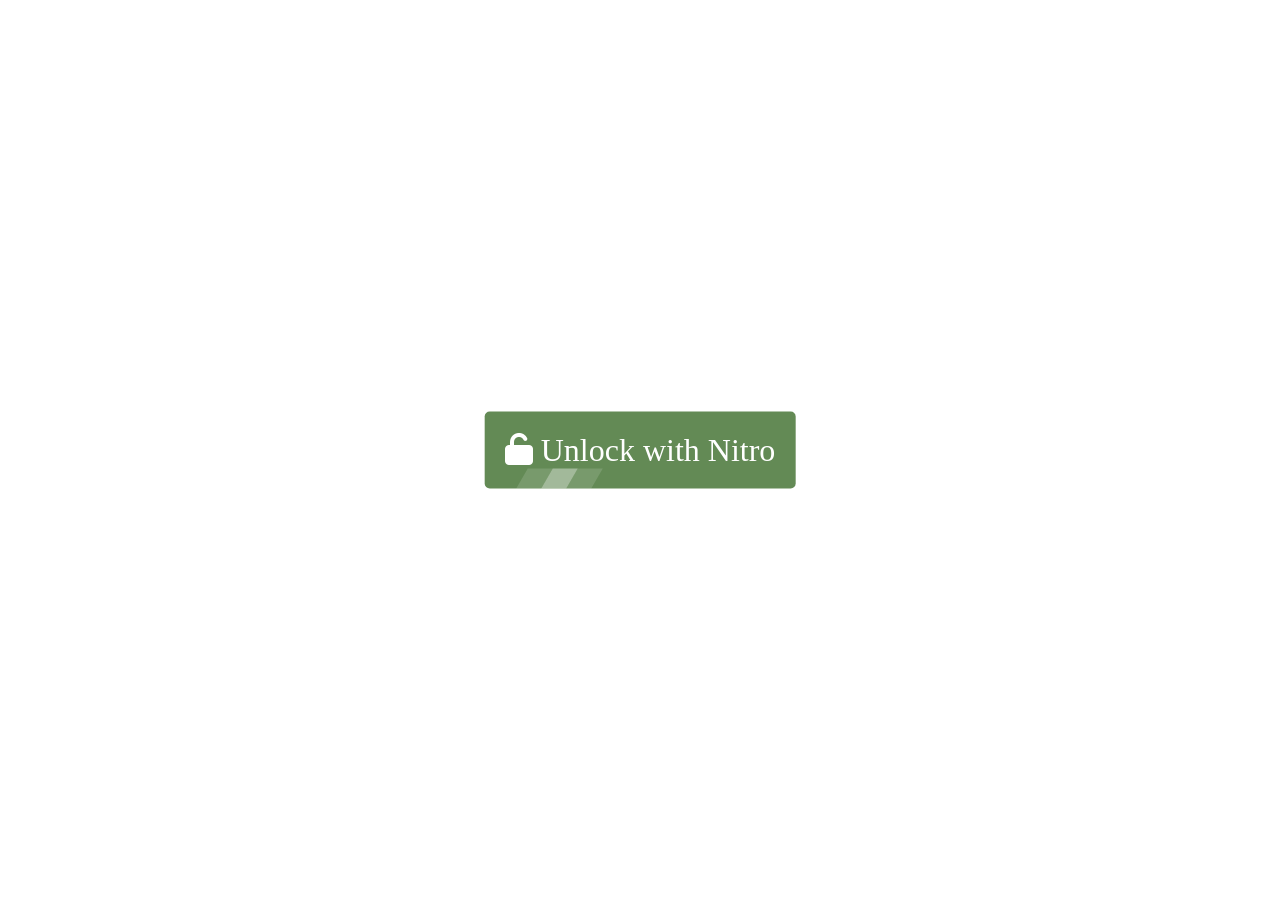
<file: index.html>
<!DOCTYPE html>
<html lang="en">
<head>
    <meta charset="UTF-8">
    <meta http-equiv="X-UA-Compatible" content="IE=edge">
    <meta name="viewport" content="width=device-width, initial-scale=1.0">
    <title>css style</title>
    <link rel="stylesheet" href="style.css">
    <link rel="stylesheet" href="https://cdnjs.cloudflare.com/ajax/libs/font-awesome/6.3.0/css/all.min.css" integrity="sha512-SzlrxWUlpfuzQ+pcUCosxcglQRNAq/DZjVsC0lE40xsADsfeQoEypE+enwcOiGjk/bSuGGKHEyjSoQ1zVisanQ==" crossorigin="anonymous" referrerpolicy="no-referrer" />
</head>
</head>
<body>

    <div class="middle">
        <a href="" class="btn">
            <div class="box">
                <i class="fa-solid fa-unlock"></i>
                Unlock with Nitro 
            </div>
            <div class="boxmax">
                <div class="box1"></div>
                <div class="box2"></div>
                <div class="box3"></div>
            </div>
        </a>
    </div>
    
</body>
</html>
</file>
<file: style.css>
.middle{
    position: absolute;
    top: 50%;
    left: 50%;
    transform: translate(-50%,-50%);
}   
.btn{
    position: relative;
    overflow: hidden;
    display: block;
    color: white;
    font-size: 2rem;
    text-decoration: none;
    margin: 30px 0px;
    padding: 20px ;
    background-color: #638A55;
    border-radius: 5px;
}
.box{
    position: relative;
    z-index: 1;
}
.boxmax{
    position: absolute;
    animation-name: example;
    animation-duration: 1.5s;
    animation-iteration-count: infinite;
}
@keyframes example {
    0%   {left:0px; top:0px;}
    100% {left:500px; top:0px;}
}
.box1{
    position: absolute;
    background-color: rgba(255, 255, 255, 0.138);
    width: 25px;
    height: 80px;
    top: 0;
    transform: skewX(-30deg);
}
.box2{
    position: absolute;
    background-color: rgba(255, 255, 255, 0.405);
    width: 25px;
    height: 80px;
    top: 0;
    left: 25px;
    transform: skewX(-30deg);
}
.box3{
    position: absolute;
    background-color: rgba(255, 255, 255, 0.138);
    width: 25px;
    height: 80px;
    top: 0;
    left: 50px;
    transform: skewX(-30deg);
}
</file>
